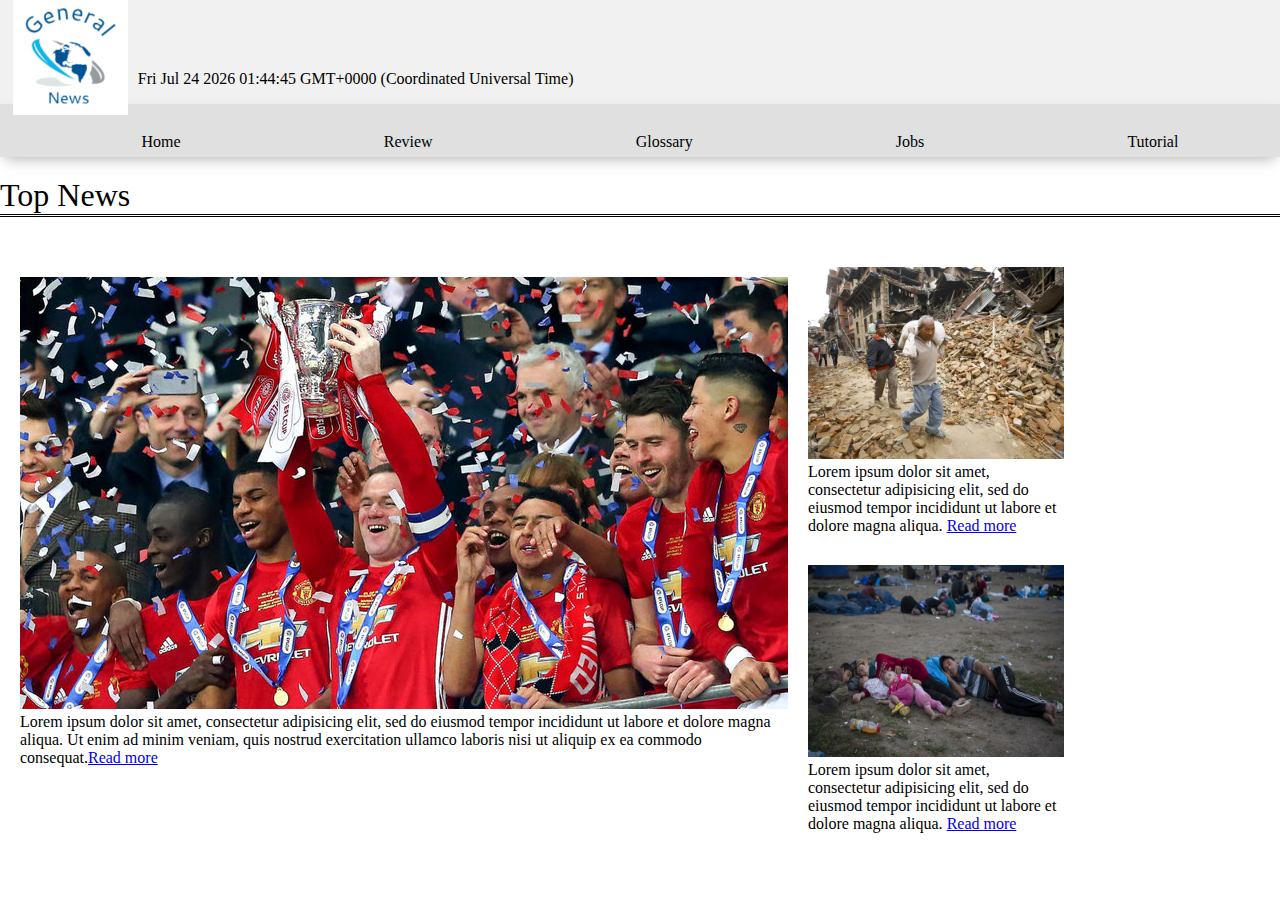
<file: index.html>
<!DOCTYPE html>
<html>
<head>
	<title>General news</title>
	<link rel="stylesheet" type="text/css" href="style.css">
	<script type="text/javascript" src="javascript.js" ></script>
	 
</head>
	<header>
		<div class="img1">
			<img src="logo.jpg">
		</div>
		<p id="Date-and-time"></p>
		
	</header>
<body>
	<nav>
		<ul>
			<li><a href="index.html" title="This is Home page">Home</a></li>
			<li><a href="Review.html" title="This is for Review">Review</a></li>
			<li><a href="Glossary.html" title="This is for Glossary">Glossary</a></li>
			<li><a href="Jobs.html" title="This is for Jobs">Jobs</a></li>
			<li><a href="Tutorial.html" title="This is for Tutorial">Tutorial</a></li>
		</ul>
	</nav>
	<div class="underline">Top News</div>
	<div class="newsbox">
		<div class="imagebox">
			<img src="photo.jpg">Lorem ipsum dolor sit amet, consectetur adipisicing elit, sed do eiusmod
			tempor incididunt ut labore et dolore magna aliqua. Ut enim ad minim veniam,
			quis nostrud exercitation ullamco laboris nisi ut aliquip ex ea commodo
			consequat.<a href="#">Read more</a>
		
		</div>
		<div class="newsbox2">
			<div class="newsboxSmall">
				<img src="photo1.jpg">
			<div class="explain">
				Lorem ipsum dolor sit amet, consectetur adipisicing elit, sed do eiusmod
				tempor incididunt ut labore et dolore magna aliqua.
				<a href="#">Read more</a>
			</div>	
			</div>
			<div class="newsboxSmall1">
				<img src="refugee.jpg">
				<div class="explain">
					Lorem ipsum dolor sit amet, consectetur adipisicing elit, sed do eiusmod
					tempor incididunt ut labore et dolore magna aliqua.
					<a href="#">Read more</a>
				</div>
			
		
			</div>
		</div>
	</div>			

</body>
</html>
</file>
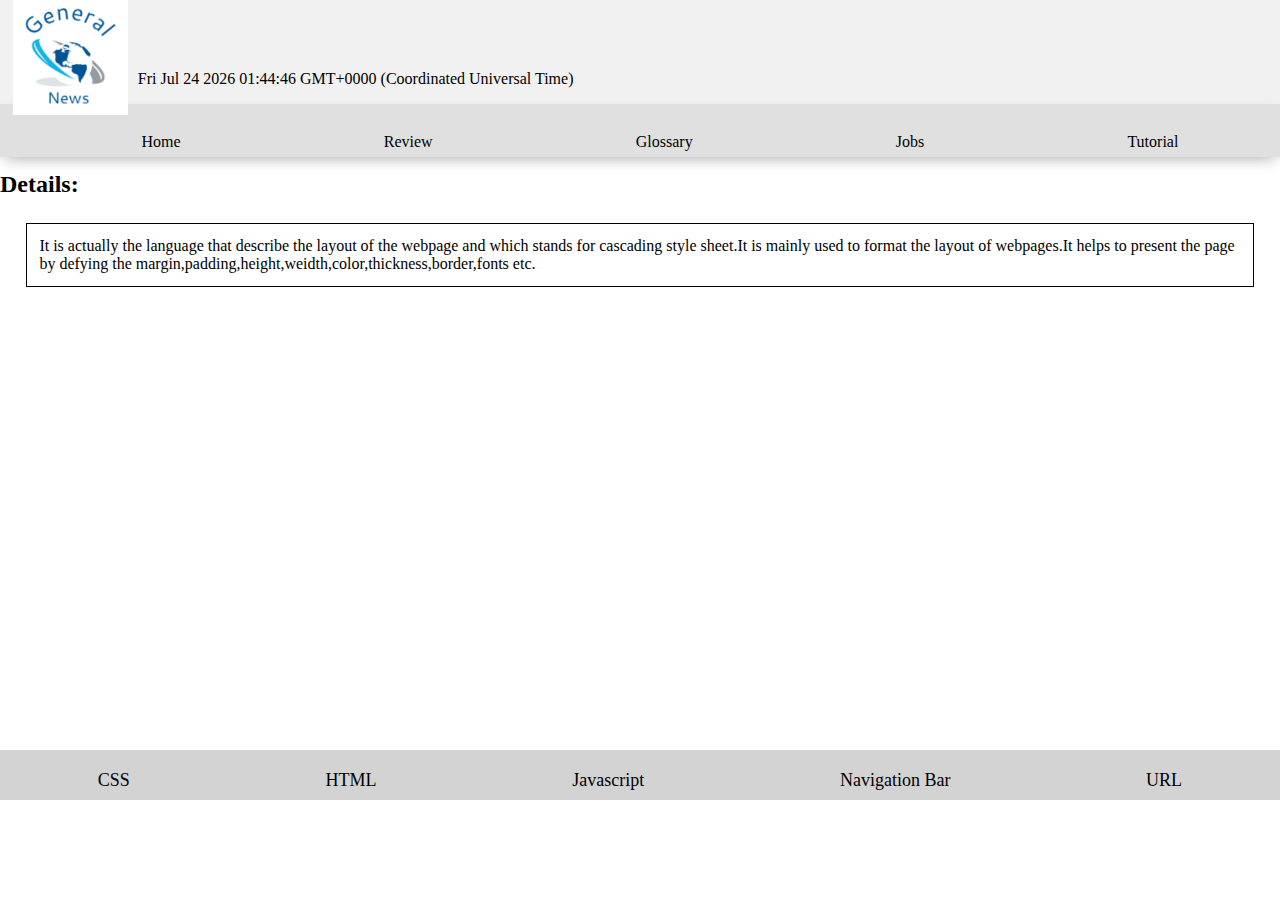
<file: glossary.html>
<!DOCTYPE html>
<html>
<head>
	<title>General news</title>
	<link rel="stylesheet" type="text/css" href="style.css">
	<script type="text/javascript" src="javascript.js" ></script>
	 
</head>
<script type="text/javascript">

	function showContent(id){
		var smallsection= document.getElementById("smallsection-content");
		smallsection.innerHTML="";
		var contentText= document.getElementById(id).innerHTML;
		smallsection.innerHTML=contentText;
	}

	function loadFunction(){
		document.getElementById("smallsection-content").innerHTML=document.getElementById(1).innerHTML;
			
	}
	document.addEventListener('DOMContentLoaded', loadFunction);

</script>
	<header>
		<div class="img1">
			<img src="logo.jpg">
		</div>
		<p id="Date-and-time"></p>
		
	</header>
<body>
	<nav>
		<ul>
			<li><a href="index.html" title="This is Home page">Home</a></li>
			<li><a href="Review.html" title="This is for Review">Review</a></li>
			<li><a href="Glossary.html" title="This is for Glossary">Glossary</a></li>
			<li><a href="Jobs.html" title="This is for Jobs">Jobs</a></li>
			<li><a href="Tutorial.html" title="This is for Tutorial">Tutorial</a></li>
		</ul>
		<div class="section-content">
			<h2>Details:</h2>
			<div class="smallsection-content" id="smallsection-content"></div>
		</div>
		<div class="navigation">
			<li onclick="showContent(1)">CSS</li>
			<li onclick="showContent(2)">HTML</li>
			<li onclick="showContent(3)" >Javascript</li>
			<li onclick="showContent(4)">Navigation Bar</li>
			<li onclick="showContent(5)">URL</li>
		</div>
<!-- 	cdsjclkds	< -->
<p id="1" style="display: none;">
			It is actually the language that describe the layout of the webpage and which stands for cascading style sheet.It is mainly used to format the layout of webpages.It helps to present the page by defying the margin,padding,height,weidth,color,thickness,border,fonts etc.
		</p>
		<p id="2"  style="display: none;">	
			HTML is used to design webpages,interface for gadgets and web application.It gives basic formation to the page and which stands for hypertext markup language.The building block of html pages is html elements.It contain header,paragraph,table,footer and so on. 
		</p>
		<p id="3"  style="display: none;">
			Javascript is mainly a scripting language used to design webpages communal by adding the animation,popup menu,transcript,clicable bottom etc and also it is cross-platform and object based scripting language.It makes the performance quicker.
		</p>
		<p id="4"  style="display: none;">
			In the webpage there is a user interface element that contains links to other sectionof the websites.It's location is mostly below the header and above the content. from the navigation bar we can visit any section of the websites.Commonly navigation bar is presented as horizontal list.But in some website there are both horizontal and vertical navigation.
		</p>
		<p id="5"  style="display: none;">
			URL stands for uniform resource locator with the help of url we can know the mechanism of retrieving the web resource which are located in the computer network.Referencing of webpages,file transfer,database access can be done through teh URL and many other function.URL can be written in its typical form like protocol,hostname and a file name. 
		</p>
	</nav>
</body>
</html>
</file>
<file: style.css>
body{
	background: white;
	margin: 0;
	padding: 0;
}

header{
	margin-left: 0;
	padding: 0 1%;
	background: rgba(221,221,221,0.4);
	display: flex;
}
ul{
	list-style: none;
	display: flex;
	justify-content: space-around;

}
ul li{
	list-style: none;

}
ul li a{
	text-decoration: none;
	color: black;
	margin: 0%;
	padding: 0%;
	display: block;
}
ul li a:hover{
	color: blue;
	padding: 0%;

	
}
nav{
	height: 40px;
	background: rgba(221,221,221,0.9);
	box-shadow: 0 6px 15px -5px #aaaaaa;
	margin-top: 0%;
	padding-top: 1%;


}
 
.img1{
	height: 100px;
	width: 115px;
}

.img1>img{
	width: 100%;
}
#Date-and-time{
	margin-left: 10px;
	margin-top: 70px;
	}

.newsbox{
	display: flex;
	margin-top: 50px;

	
}
.imagebox{
	padding: 10px 20px;
	width: 60%;
}

.imagebox img{
	width: 100%;

}

.imagebox:hover{
	opacity: 0.8;
}

.newsbox2{
	width: 20%;
	flex-direction: column;
}
.newsbox2:hover{
	opacity: 0.8;
	box-shadow: 0 3px 10px 0px rgba(0,0,0,0.4);
}

.newsboxSmall{
	margin-bottom: 30px;
}

.newsboxSmall img{
	width: 100%;
	margin: 0 auto;
}
.newsboxSmall1{
	margin-bottom: 30px;
}
.newsboxSmall1 img{
	width: 100%;
	margin: 0 auto;
}
.underline{
	border-bottom: double;
	margin-top: 20px;
	font-size: 32px;
}
.underline:hover{
	color: blue;
}
#smallsection-content{
	border: 1px solid black;
	padding: 1%;
	margin: 2%;
	height: auto;
}
.navigation{
	position: absolute;
	list-style: none;
	display: flex;
	justify-content: space-around;
	background: lightgrey;
	bottom: 100px;
	min-width: 100%;
	height: 50px;
}
.navigation li{
	margin-top: 20px;
	font-size: 18px;
	display: block;
}
.navigation li:hover{
	color: blue;
	padding: 0;
	
}
</file>
